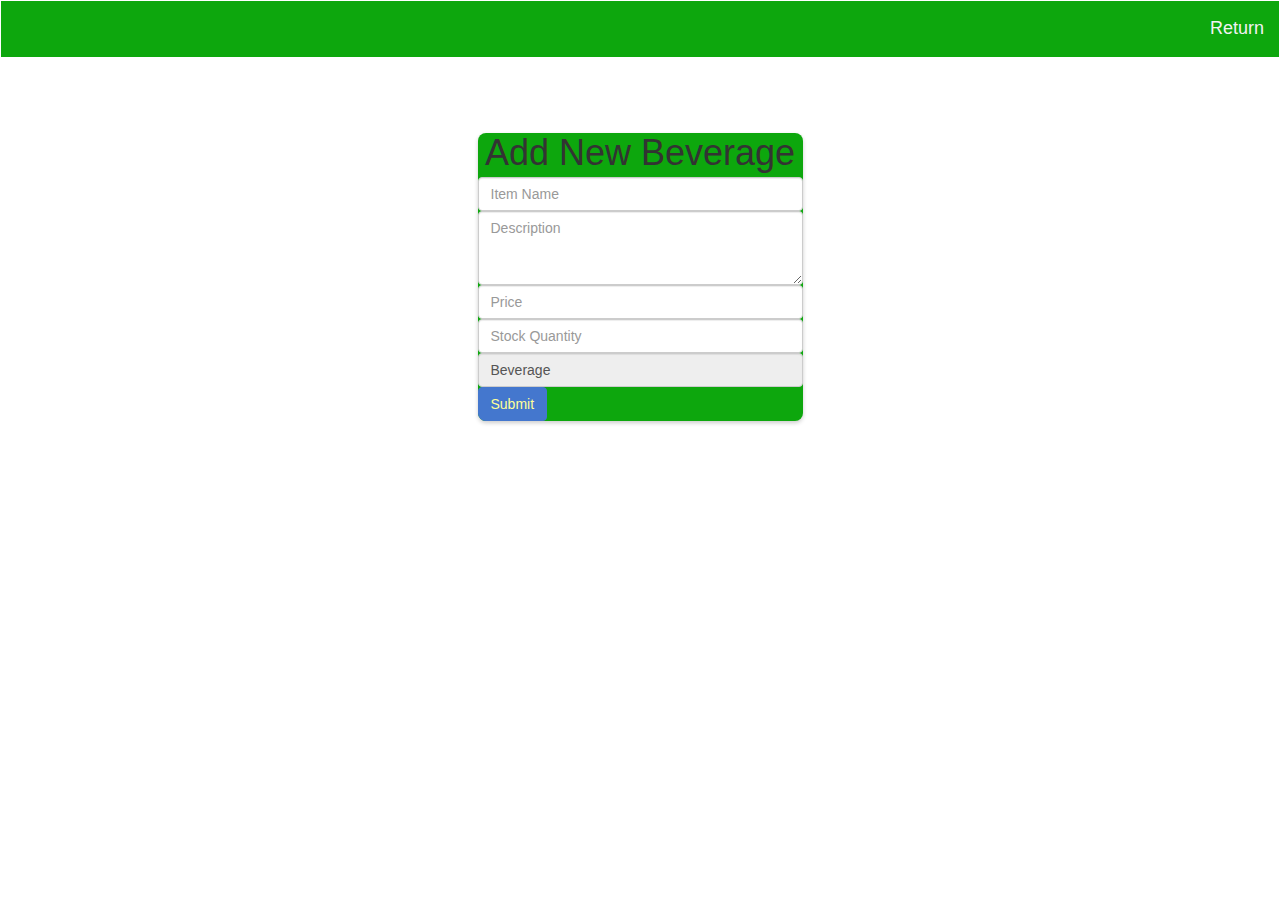
<file: GroceryShopping/beverages.html>
<!DOCTYPE html>
<html lang="en">
  <head>
    <meta charset="utf-8" />
    <title>Add New Beverage</title>
    <meta name="viewport" content="width=device-width, initial-scale=1" />
    <link href="assets/css/bootstrap.css" rel="stylesheet" />
    <link href="assets/css/main.css" rel="stylesheet" />
  </head>
  <body>
    <nav class="navbar">
		<ul>
			<li><a href="sale.html">Return</a></li>
		</ul>
    </nav>

    <div class="card-container">
      <div class="card">
        <h1 class="text-center">Add New Beverage</h1>
        <form id="itemForm">
          <div class="mb-3">
            <input
              type="text"
              class="form-control"
              id="itemName"
              name="item_name"
              placeholder="Item Name"
              required
            />
          </div>
          <div class="mb-3">
            <textarea
              class="form-control"
              id="itemDescription"
              name="description"
              placeholder="Description"
              rows="3"
              required
            ></textarea>
          </div>
          <div class="mb-3">
            <input
              type="number"
              class="form-control"
              id="itemPrice"
              name="price"
              placeholder="Price"
              step="0.01"
              required
            />
          </div>
          <div class="mb-3">
            <input
              type="number"
              class="form-control"
              id="itemQuantity"
              name="stock_quantity"
              placeholder="Stock Quantity"
              required
            />
          </div>
          <div class="mb-3">
            <input
              type="text"
              class="form-control"
              id="itemCategory"
              name="category"
              value="Beverage"
              readonly
            />
          </div>
          <div class="d-grid">
            <button type="submit" class="btn btn-primary">Submit</button>
          </div>
        </form>
      </div>
    </div>

    <script>
      document
        .getElementById("itemForm")
        .addEventListener("submit", function (e) {
          e.preventDefault();

          const formData = {
            item_name: document.getElementById("itemName").value,
            description: document.getElementById("itemDescription").value,
            price: parseFloat(document.getElementById("itemPrice").value),
            stock_quantity: parseInt(
              document.getElementById("itemQuantity").value
            ),
            category: "Beverage", // Ensuring the category is always "Fruit"
          };

          fetch("/api/items", {
            method: "POST",
            headers: {
              "Content-Type": "application/json",
            },
            body: JSON.stringify(formData),
          })
            .then((response) => {
              if (!response.ok) {
                throw new Error("Network response was not ok");
              }
              return response.json();
            })
            .then((data) => {
              console.log("Success:", data);
              alert("Item added successfully!");
              document.getElementById("itemForm").reset();
            })
            .catch((error) => {
              console.error("Error:", error);
              alert("An error occurred. Please try again.");
            });
        });
    </script>
  </body>
</html>
</file>
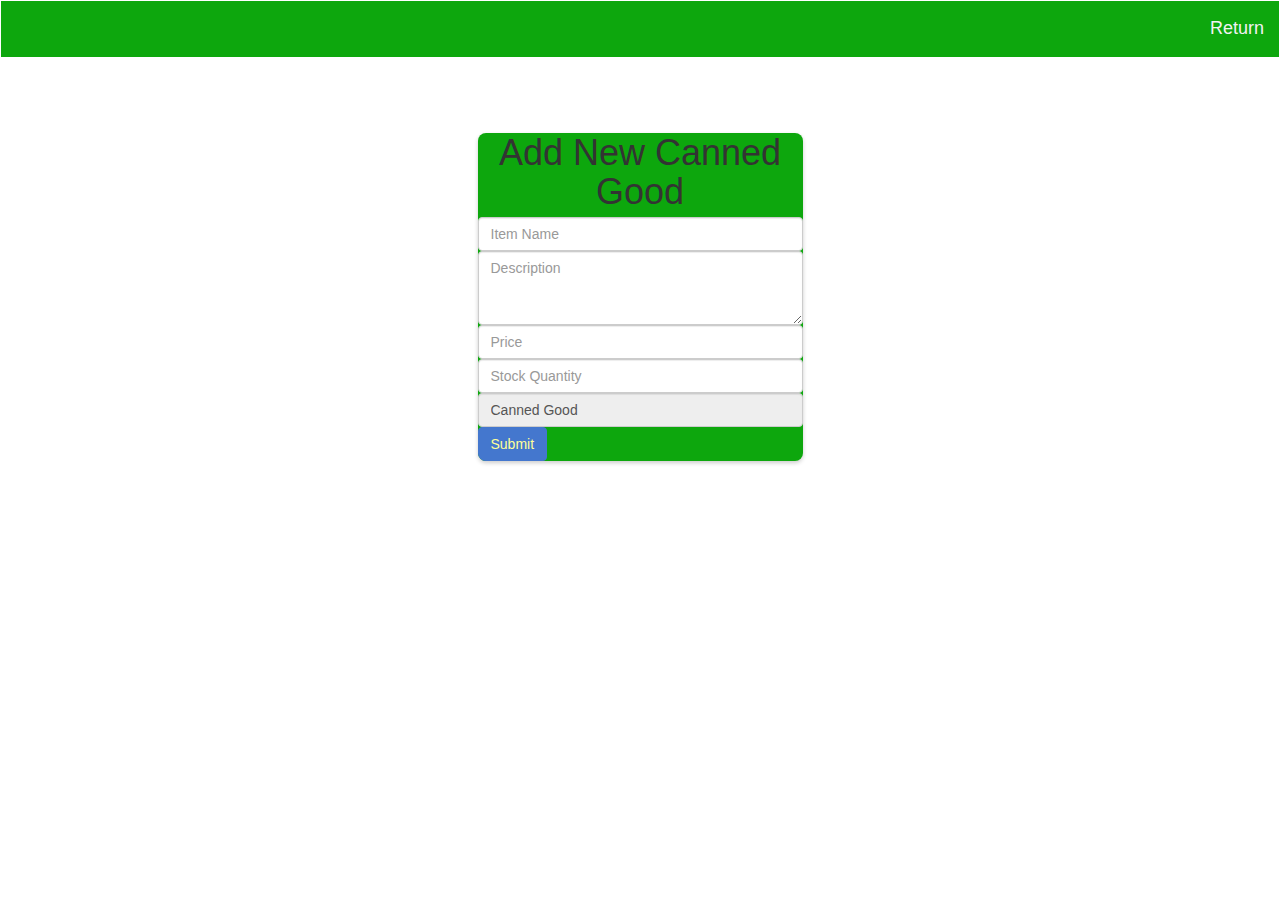
<file: GroceryShopping/cannedgoods.html>
<!DOCTYPE html>
<html lang="en">
  <head>
    <meta charset="utf-8" />
    <title>Add New Canned Good</title>
    <meta name="viewport" content="width=device-width, initial-scale=1" />
    <link href="assets/css/bootstrap.css" rel="stylesheet" />
    <link href="assets/css/main.css" rel="stylesheet" />
  </head>
  <body>
    <nav class="navbar">
		<ul>
			<li><a href="sale.html">Return</a></li>
		</ul>
    </nav>

    <div class="card-container">
      <div class="card">
        <h1 class="text-center">Add New Canned Good</h1>
        <form id="itemForm">
          <div class="mb-3">
            <input
              type="text"
              class="form-control"
              id="itemName"
              name="item_name"
              placeholder="Item Name"
              required
            />
          </div>
          <div class="mb-3">
            <textarea
              class="form-control"
              id="itemDescription"
              name="description"
              placeholder="Description"
              rows="3"
              required
            ></textarea>
          </div>
          <div class="mb-3">
            <input
              type="number"
              class="form-control"
              id="itemPrice"
              name="price"
              placeholder="Price"
              step="0.01"
              required
            />
          </div>
          <div class="mb-3">
            <input
              type="number"
              class="form-control"
              id="itemQuantity"
              name="stock_quantity"
              placeholder="Stock Quantity"
              required
            />
          </div>
          <div class="mb-3">
            <input
              type="text"
              class="form-control"
              id="itemCategory"
              name="category"
              value="Canned Good"
              readonly
            />
          </div>
          <div class="d-grid">
            <button type="submit" class="btn btn-primary">Submit</button>
          </div>
        </form>
      </div>
    </div>

    <script>
      document
        .getElementById("itemForm")
        .addEventListener("submit", function (e) {
          e.preventDefault();

          const formData = {
            item_name: document.getElementById("itemName").value,
            description: document.getElementById("itemDescription").value,
            price: parseFloat(document.getElementById("itemPrice").value),
            stock_quantity: parseInt(
              document.getElementById("itemQuantity").value
            ),
            category: "Canned Good", // Ensuring the category is always "Fruit"
          };

          fetch("/api/items", {
            method: "POST",
            headers: {
              "Content-Type": "application/json",
            },
            body: JSON.stringify(formData),
          })
            .then((response) => {
              if (!response.ok) {
                throw new Error("Network response was not ok");
              }
              return response.json();
            })
            .then((data) => {
              console.log("Success:", data);
              alert("Item added successfully!");
              document.getElementById("itemForm").reset();
            })
            .catch((error) => {
              console.error("Error:", error);
              alert("An error occurred. Please try again.");
            });
        });
    </script>
  </body>
</html>
</file>
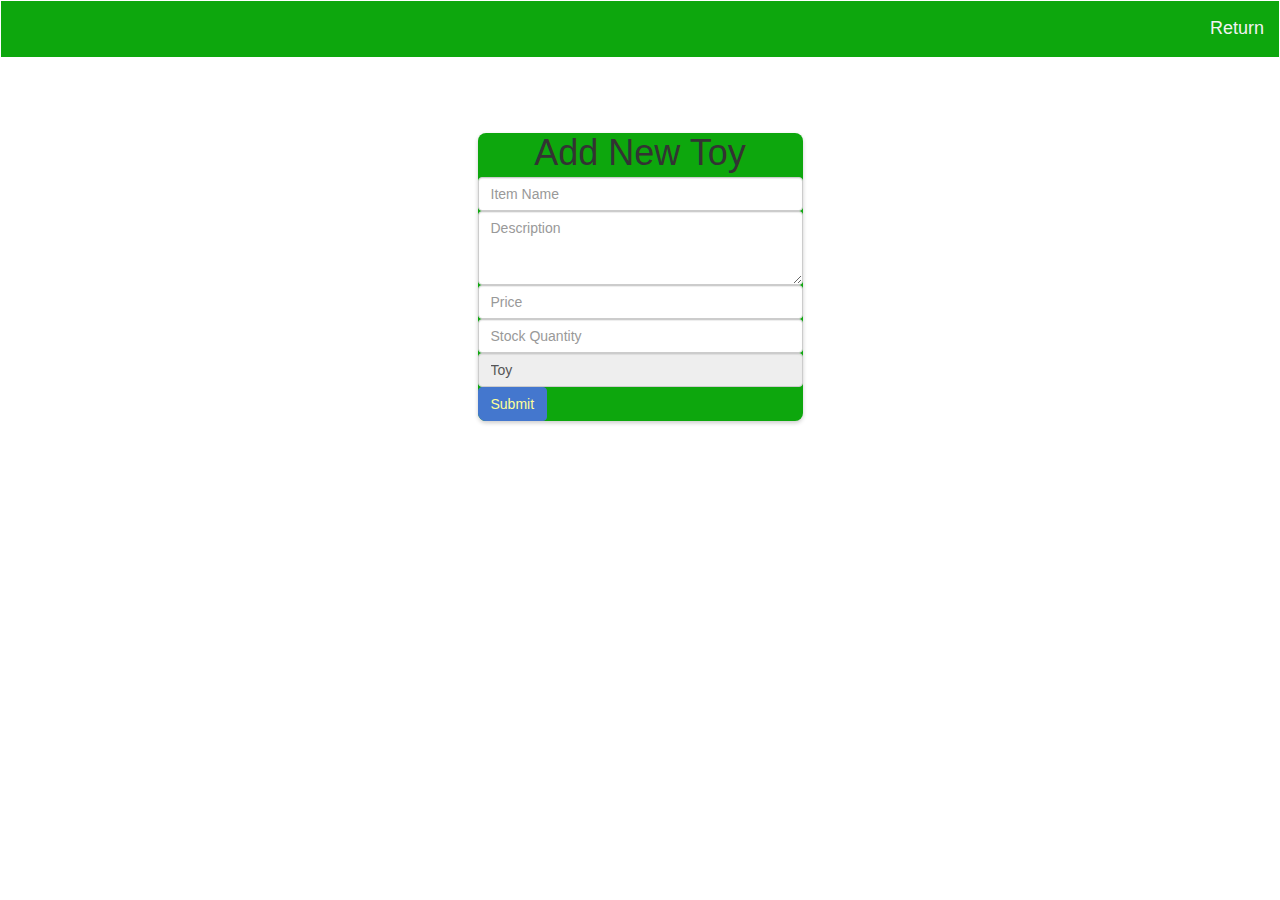
<file: GroceryShopping/toys.html>
<!DOCTYPE html>
<html lang="en">
  <head>
    <meta charset="utf-8" />
    <title>Add New Toy</title>
    <meta name="viewport" content="width=device-width, initial-scale=1" />
    <link href="assets/css/bootstrap.css" rel="stylesheet" />
    <link href="assets/css/main.css" rel="stylesheet" />
  </head>
  <body>
    <nav class="navbar">
		<ul>
			<li><a href="sale.html">Return</a></li>
		</ul>
    </nav>

    <div class="card-container">
      <div class="card">
        <h1 class="text-center">Add New Toy</h1>
        <form id="itemForm">
          <div class="mb-3">
            <input
              type="text"
              class="form-control"
              id="itemName"
              name="item_name"
              placeholder="Item Name"
              required
            />
          </div>
          <div class="mb-3">
            <textarea
              class="form-control"
              id="itemDescription"
              name="description"
              placeholder="Description"
              rows="3"
              required
            ></textarea>
          </div>
          <div class="mb-3">
            <input
              type="number"
              class="form-control"
              id="itemPrice"
              name="price"
              placeholder="Price"
              step="0.01"
              required
            />
          </div>
          <div class="mb-3">
            <input
              type="number"
              class="form-control"
              id="itemQuantity"
              name="stock_quantity"
              placeholder="Stock Quantity"
              required
            />
          </div>
          <div class="mb-3">
            <input
              type="text"
              class="form-control"
              id="itemCategory"
              name="category"
              value="Toy"
              readonly
            />
          </div>
          <div class="d-grid">
            <button type="submit" class="btn btn-primary">Submit</button>
          </div>
        </form>
      </div>
    </div>

    <script>
      document
        .getElementById("itemForm")
        .addEventListener("submit", function (e) {
          e.preventDefault();

          const formData = {
            item_name: document.getElementById("itemName").value,
            description: document.getElementById("itemDescription").value,
            price: parseFloat(document.getElementById("itemPrice").value),
            stock_quantity: parseInt(
              document.getElementById("itemQuantity").value
            ),
            category: "Toy",
          };

          fetch("/api/items", {
            method: "POST",
            headers: {
              "Content-Type": "application/json",
            },
            body: JSON.stringify(formData),
          })
            .then((response) => {
              if (!response.ok) {
                throw new Error("Network response was not ok");
              }
              return response.json();
            })
            .then((data) => {
              console.log("Success:", data);
              alert("Item added successfully!");
              document.getElementById("itemForm").reset();
            })
            .catch((error) => {
              console.error("Error:", error);
              alert("An error occurred. Please try again.");
            });
        });
    </script>
  </body>
</html>
</file>
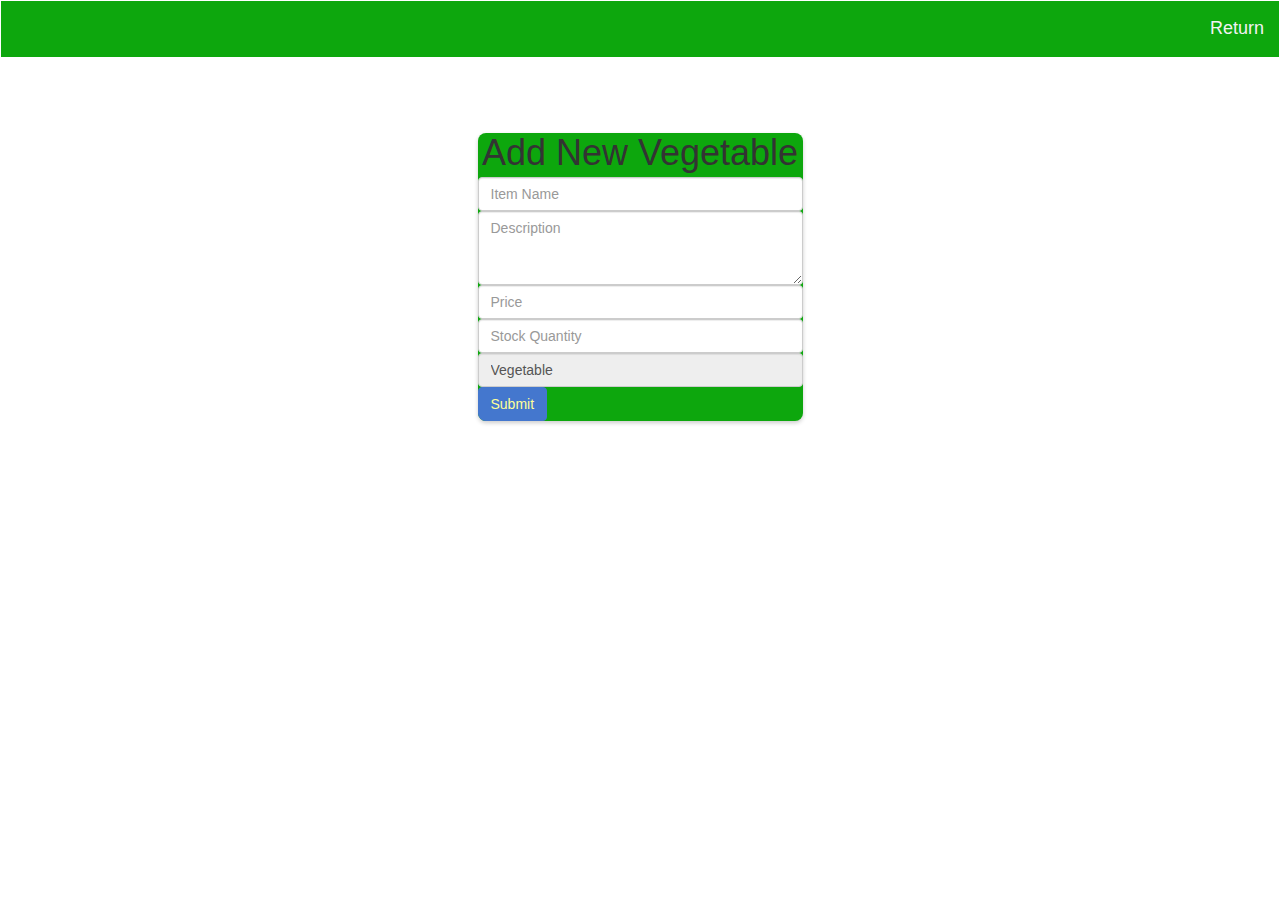
<file: GroceryShopping/vegetables.html>
<!DOCTYPE html>
<html lang="en">
  <head>
    <meta charset="utf-8" />
    <title>Add New Vegetable</title>
    <meta name="viewport" content="width=device-width, initial-scale=1" />
    <link href="assets/css/bootstrap.css" rel="stylesheet" />
    <link href="assets/css/main.css" rel="stylesheet" />
  </head>
  <body>
    <nav class="navbar">
		<ul>
			<li><a href="sale.html">Return</a></li>
		</ul>
    </nav>

    <div class="card-container">
      <div class="card">
        <h1 class="text-center">Add New Vegetable</h1>
        <form id="itemForm">
          <div class="mb-3">
            <input
              type="text"
              class="form-control"
              id="itemName"
              name="item_name"
              placeholder="Item Name"
              required
            />
          </div>
          <div class="mb-3">
            <textarea
              class="form-control"
              id="itemDescription"
              name="description"
              placeholder="Description"
              rows="3"
              required
            ></textarea>
          </div>
          <div class="mb-3">
            <input
              type="number"
              class="form-control"
              id="itemPrice"
              name="price"
              placeholder="Price"
              step="0.01"
              required
            />
          </div>
          <div class="mb-3">
            <input
              type="number"
              class="form-control"
              id="itemQuantity"
              name="stock_quantity"
              placeholder="Stock Quantity"
              required
            />
          </div>
          <div class="mb-3">
            <input
              type="text"
              class="form-control"
              id="itemCategory"
              name="category"
              value="Vegetable"
              readonly
            />
          </div>
          <div class="d-grid">
            <button type="submit" class="btn btn-primary">Submit</button>
          </div>
        </form>
      </div>
    </div>

    <script>
      document
        .getElementById("itemForm")
        .addEventListener("submit", function (e) {
          e.preventDefault();

          const formData = {
            item_name: document.getElementById("itemName").value,
            description: document.getElementById("itemDescription").value,
            price: parseFloat(document.getElementById("itemPrice").value),
            stock_quantity: parseInt(
              document.getElementById("itemQuantity").value
            ),
            category: "Vegetable", // Ensuring the category is always "Fruit"
          };

          fetch("/api/items", {
            method: "POST",
            headers: {
              "Content-Type": "application/json",
            },
            body: JSON.stringify(formData),
          })
            .then((response) => {
              if (!response.ok) {
                throw new Error("Network response was not ok");
              }
              return response.json();
            })
            .then((data) => {
              console.log("Success:", data);
              alert("Item added successfully!");
              document.getElementById("itemForm").reset();
            })
            .catch((error) => {
              console.error("Error:", error);
              alert("An error occurred. Please try again.");
            });
        });
    </script>
  </body>
</html>
</file>
<file: GroceryShopping/assets/css/main.css>
/* CSS Document */
* {
	margin: 0px;
	padding: 0px;
	box-sizing: border-box;
}

.navbar ul {
	list-style-type: none;
	background-color: #0DA70D;
	padding: 0px;
	margin: 0px;
	overflow: hidden;
}

.navbar a {
	display: block;
	padding: 15px;
	text-decoration: none;
	font-size: 18px;
	color: #f2f2f2;
	text-align: center;
}

.navbar a.active {
	background-color: #17D817;
}

.navbar a:hover {
	text-decoration: none;
	background-color: #f99c5b;
}

.navbar li {
	float: right;
	text-decoration: none;
}

h1 {
	text-align: center;
	margin: 0 0 5px;
}

.vertical {
	position: absolute;
	left: 50%;
	transform: translateX(-50%);
	border-left: 5px solid black;
	height: 800px;
}

.content {
    display: flex;
    justify-content: space-around; /* Centers the two content sections horizontally */
    align-items: flex-start;
	margin-top: 50px; /* Adjust margin as needed */
}

.left-content, .right-content {
    width: calc(50% - 10px); /* Adjust width to leave space for the vertical line */
    padding: 20px;
}

.left-content {
    float: left;
    text-align: center;
}

.right-content {
    float: right;
    text-align: center;
}

.input-container {
	background: #0DA70D;
	max-width: 400px;
	margin: 0 auto 10px;
	padding: 5%;
	border-radius: 8px;
	text-align: center;
}

.input {
	display: block;
	width: 100%;
	padding: 12px;
	border: 1px solid #dddddd;
	border-radius: 4px;
}

.center {
	display: flex;
	flex-direction: column;
	justify-content: center;
	align-items: center;
	height: 100vh;
}

.card-container {
	display: flex;
	justify-content: center;
	flex-wrap: wrap;
	margin-top: 25px;
	
}

.card {
	width: 325px;
	background-color: #0DA70D;
	border-radius: 8px;
	overflow: hidden;
	box-shadow: 0px 2px 4px rgba(0,0,0,0.2);
	margin: 50px;
}

.card img {
	width: 100%;
	height: auto;
}

.card-content {
	padding: 16px;
}

.card-content h3{
	font-size: 28px;
	margin-bottom: 8px;
}

.card-content p{
	color: #DDDDDD;
	line-height: 1.3;
}

.card-content .btn {
	display: inline-block;
	padding: 8px 16px;
	background-color: #054E05;
	text-decoration: none;
	border-radius: 4px;
	margin-top: 16px;
	color: #dddddd
}

.dropbtn {
	background-color: #0DA70D;
	color: #DDDDDD;
	padding: 16px;
	font-size: 16px;
	border: none;
}

.dropdown {
	position: relative;
	display: inline-block;
	margin-left: 25px;
}

.dropdown-content {
	display: none;
	position: absolute;
	background-color: #f1f1f1;
	min-width: 185px;
	box-shadow: 0px 8px 16px 0px rgba(0,0,0,0.2);
	z-index: 1;
}

.dropdown-content a {
	color: #000000;
	padding: 12px 16px;
	text-decoration: none;
	display: block;
}

.dropdown-content a:hover {background-color: #f99c5b;}

.dropdown:hover .dropdown-content {display: block;}

.dropdown:hover .dropbtn {background-color: #3e8e41;}

.mySlides {display:none;}
</file>
